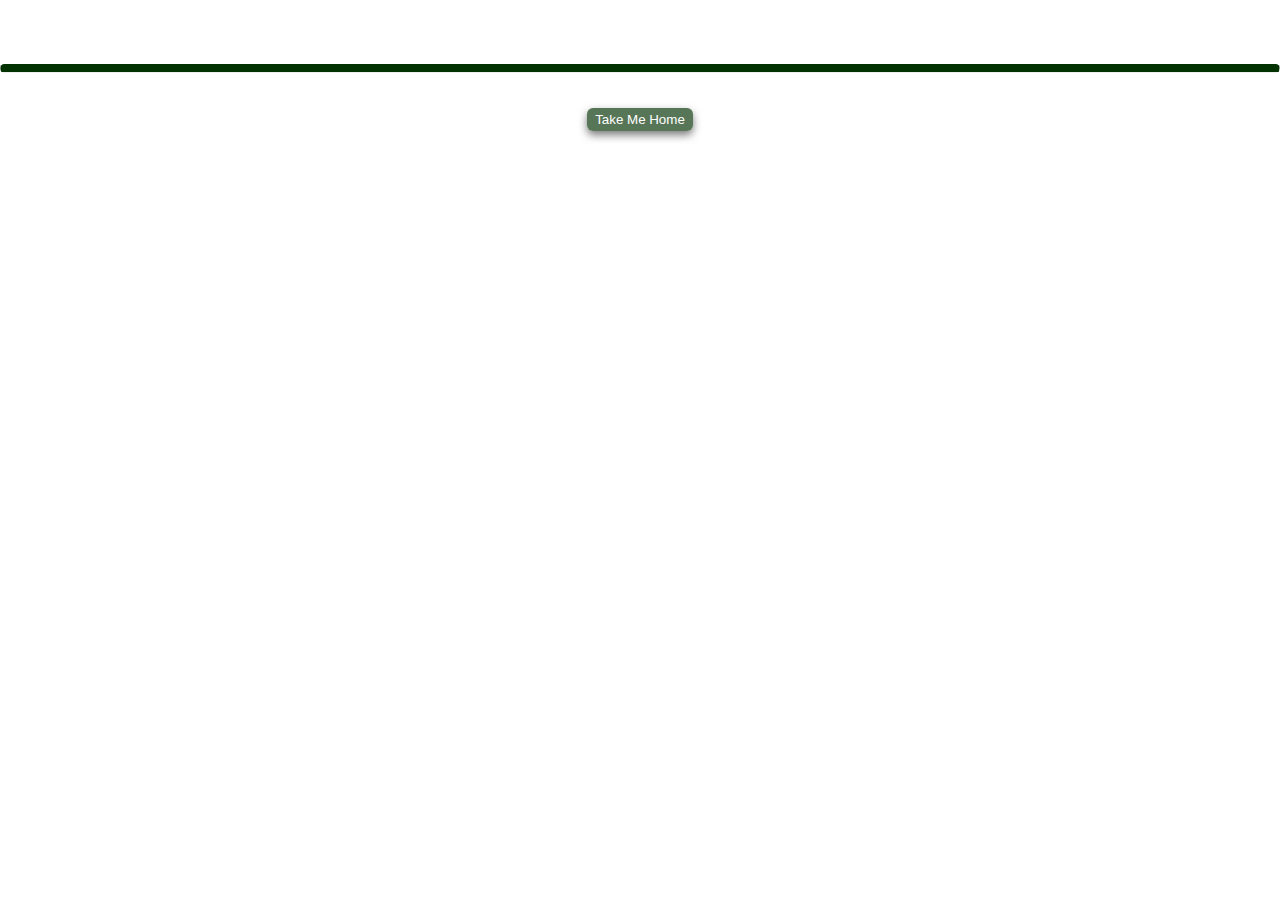
<file: showCategory.html>
<!DOCTYPE html>
<html lang="en">
<head>
    <meta charset="UTF-8">
    <meta name="viewport" content="width=device-width, initial-scale=1.0">
    <title>Category</title>
    <link rel="stylesheet" href="showCategory.css">
    <script defer src="showCategory.js"></script>
</head>
<body>
    <header class="big-header">
        <div class="header-words">
            <p class="one-category"></p>
        </div>
        <div class="header-photo">
            <img class="one-image">
        </div>
    </header>
    <hr class="rounded">
    <main>
        <section class="quote-container">
            
        </section>
        <section class="button-section">
            <button class="home-button" onclick="clickButton()">Take Me Home</button> 
        </section>
    </main>
</body>
</html>
</file>
<file: showCategory.css>
@import url('https://fonts.googleapis.com/css2?family=Dancing+Script:wght@400;700&display=swap');

html, body, div, span, applet, object, iframe,
h1, h2, h3, h4, h5, h6, p, blockquote, pre,
a, abbr, acronym, address, big, cite, code,
del, dfn, em, img, ins, kbd, q, s, samp,
small, strike, strong, sub, sup, tt, var,
b, u, i, center,
dl, dt, dd, ol, ul, li,
fieldset, form, label, legend,
table, caption, tbody, tfoot, thead, tr, th, td,
article, aside, canvas, details, embed, 
figure, figcaption, footer, header, hgroup, 
menu, nav, output, ruby, section, summary,
time, mark, audio, video {
	margin: 0;
	padding: 0;
	border: 0;
	font-size: 100%;
	font: inherit;
	vertical-align: baseline;
}
/* HTML5 display-role reset for older browsers */
article, aside, details, figcaption, figure, 
footer, header, hgroup, menu, nav, section {
	display: block;
}
body {
    line-height: 1;
}
ol, ul {
	list-style: none;
}
blockquote, q {
	quotes: none;
}
blockquote:before, blockquote:after,
q:before, q:after {
	content: '';
	content: none;
}
table {
	border-collapse: collapse;
	border-spacing: 0;
}

/* my code below */

.big-header {
    margin-bottom: 10px;
    margin-top: 12px;
    display: flex;
    flex-direction: row;
}

.one-image {
    max-height: 150px;
    width:  auto;
    background-repeat: no-repeat;
    margin-left: 0px;
    margin-right: 0px;
}

.header-words {
    color: rgb(2, 49, 2);
    text-align: start;
    padding-top: 35px;
    width: 50%;
    margin-left: 20px;
    margin-right: 0px;
    padding-left: 10px;
}

.one-category {
    font-family: 'Dancing Script', cursive;
    font-size: 50px;
    padding-top: 7px;
}

.header-photo {
    text-align: right;
    width: 50%;
    padding-right: 10px;
}

.rounded {
    border-top: 8px solid rgb(2, 49, 2);
    border-radius: 5px;
}

body {
    /* margin: 0px;
    padding: 0px;
    background-image: linear-gradient(to bottom right, rgba(2, 49, 2, 0.486), grey);
    height: 2000px; */
}

.quote-container {
    color: rgb(2, 49, 2);
    margin-top: 15px;
    display: flex;
    flex-direction: column;
    justify-content: center;
    text-align: center;
}

.quote-description {
    font-style: italic;
    font-size: 25px;
    margin-top: 15px;
    margin-bottom: 4px;
}

.author {
    margin-top:8px;
    margin-bottom: 4px;
}

.button-section {
    text-align: center;
    margin-top: 20px;
}

.home-button {
    border: none;
    background-color: rgba(2, 49, 2, 0.664);
    border-radius: 6px;
    padding-top: 4px;
    padding-bottom: 4px;
    padding-left:8px;
    padding-right: 8px;
    box-shadow: 0 4px 8px 0 rgba(0, 0, 0, 0.521);
    color: white;
}
</file>
